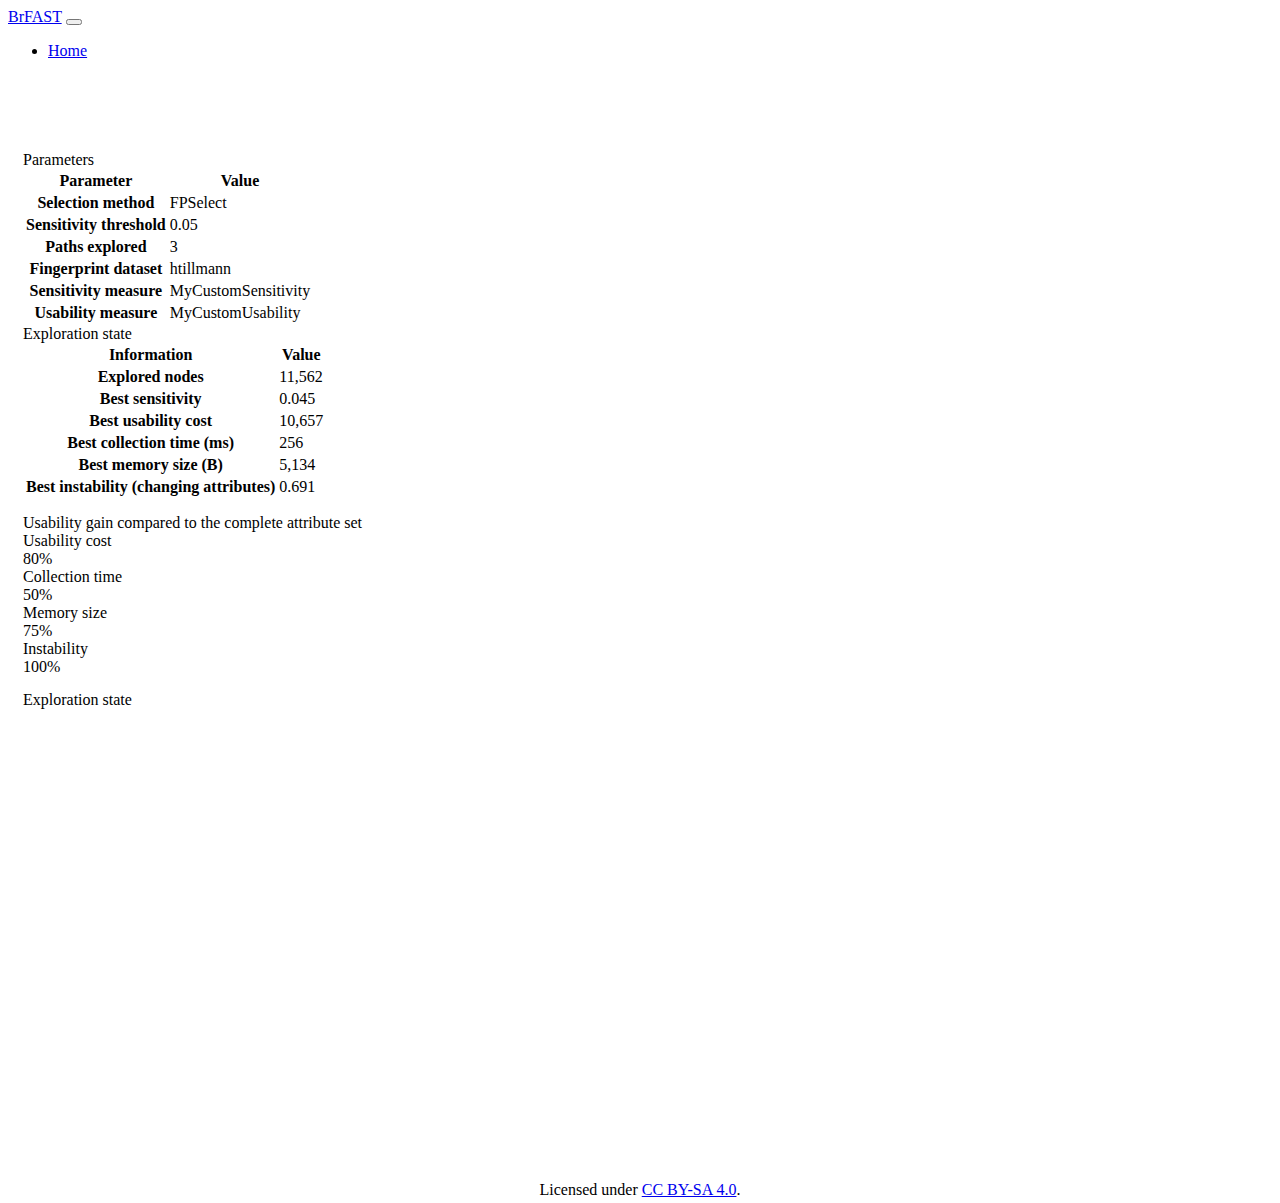
<file: gui/exploration-state/index.html>
<!doctype html>
<html lang="en">
  <head>
    <!-- Required meta tags -->
    <meta charset="utf-8">
    <meta name="viewport" content="width=device-width, initial-scale=1">
    <meta name="description" content="">
    <meta name="author" content="Nampoina Andriamilanto">

    <!-- Bootstrap CSS -->
    <link href="../libraries/bootstrap.min.css" type = "text/css" rel="stylesheet" />

    <!-- Needed for the sticky footer -->
    <link href="../libraries/sticky-footer-navbar.css" rel="stylesheet">

    <!-- My own styles -->
    <link href="styles.css" rel="stylesheet">

    <!-- Title -->
    <title>BrFAST - Exploration of the possibilities</title>
  </head>

  <body class="d-flex flex-column h-100">

    <!-- Header -->
    <header>
      <!-- Fixed navbar -->
      <nav class="navbar navbar-expand-md navbar-dark fixed-top bg-dark">
        <div class="container-fluid">
          <a class="navbar-brand" href="index.html">BrFAST</a>
          <button class="navbar-toggler" type="button" data-bs-toggle="collapse" data-bs-target="#navbarCollapse" aria-controls="navbarCollapse" aria-expanded="false" aria-label="Toggle navigation">
            <span class="navbar-toggler-icon"></span>
          </button>
          <div class="collapse navbar-collapse" id="navbarCollapse">
            <ul class="navbar-nav me-auto mb-2 mb-md-0">
              <li class="nav-item">
                <a class="nav-link active" aria-current="page" href="index.html">Home</a>
              </li>
              <!-- <li class="nav-item">
                <a class="nav-link" href="#">Link</a>
              </li> -->
            </ul>
          </div>
        </div>
      </nav>
    </header>

    <!-- Main content -->
    <main class="flex-shrink-0">
      <div class="container">

        <!-- Top banner information -->
        <div class="row">
          <!-- Parameters -->
          <div class="col-md-6">
            <div class="card">
              <div class="card-header">
                Parameters
              </div>
              <div class="card-body">
                <table class="table table-striped">
                  <thead>
                    <tr>
                      <th scope="col">Parameter</th>
                      <th scope="col">Value</th>
                    </tr>
                  </thead>
                  <tbody>
                    <tr>
                      <th scope="row">Selection method</th>
                      <td>FPSelect</td>
                    </tr>
                    <tr>
                      <th scope="row">Sensitivity threshold</th>
                      <td>0.05</td>
                    </tr>
                    <tr>
                      <th scope="row">Paths explored</th>
                      <td>3</td>
                    </tr>
                    <tr>
                      <th scope="row">Fingerprint dataset</th>
                      <td>htillmann</td>
                    </tr>
                    <tr>
                      <th scope="row">Sensitivity measure</th>
                      <td>MyCustomSensitivity</td>
                    </tr>
                    <tr>
                      <th scope="row">Usability measure</th>
                      <td>MyCustomUsability</td>
                    </tr>
                  </tbody>
                </table>
              </div>
            </div>
          </div>
          <!-- End of the parameters information -->

          <!-- Current exploration state -->
          <div class="col-md-6">
            <div class="card">
              <div class="card-header">
                Exploration state
              </div>
              <div class="card-body">
                <table class="table table-striped">
                  <thead>
                    <tr>
                      <th scope="col">Information</th>
                      <th scope="col">Value</th>
                    </tr>
                  </thead>
                  <tbody>
                    <tr>
                      <th scope="row">Explored nodes</th>
                      <td>11,562</td>
                    </tr>
                    <tr>
                      <th scope="row">Best sensitivity</th>
                      <td>0.045</td>
                    </tr>
                    <tr>
                      <th scope="row">Best usability cost</th>
                      <td>10,657</td>
                    </tr>
                    <tr>
                      <th scope="row">Best collection time (ms)</th>
                      <td>256</td>
                    </tr>
                    <tr>
                      <th scope="row">Best memory size (B)</th>
                      <td>5,134</td>
                    </tr>
                    <tr>
                      <th scope="row">Best instability (changing attributes)</th>
                      <td>0.691</td>
                    </tr>
                  </tbody>
                </table>
              </div>
            </div>
          </div>
          <!-- End of the current exploration state -->
        </div>
        <!-- End of the top banner information -->

        <!-- Visualization of the usability gains -->
        <div class="row">
          <div class="col-sm-12">
            <div class="card">
              <div class="card-header">
                Usability gain compared to the complete attribute set
              </div>
              <div class="card-body">
                <div>
                  Usability cost
                  <div class="progress">
                    <div class="progress-bar bg-success" role="progressbar" style="width: 80%" aria-valuenow="80" aria-valuemin="0" aria-valuemax="100">80%</div>
                  </div>
                </div>
                <div>
                  Collection time
                  <div class="progress">
                    <div class="progress-bar bg-info" role="progressbar" style="width: 50%" aria-valuenow="50" aria-valuemin="0" aria-valuemax="100">50%</div>
                  </div>
                </div>
                <div>
                  Memory size
                  <div class="progress">
                    <div class="progress-bar bg-warning" role="progressbar" style="width: 75%" aria-valuenow="75" aria-valuemin="0" aria-valuemax="100">75%</div>
                  </div>
                </div>
                <div>
                  Instability
                  <div class="progress">
                    <div class="progress-bar bg-danger" role="progressbar" style="width: 100%" aria-valuenow="100" aria-valuemin="0" aria-valuemax="100">100%</div>
                  </div>
                </div>
              </div>
            </div>
          </div>
        </div>
        <!-- End of the visualization of the usability gains -->

        <!-- Visualization of the explored lattice -->
        <div class="row">
          <div class="col-sm-12">
            <div class="card">
              <div class="card-header">
                Exploration state
              </div>
              <div class="card-body">
                <svg width="600" height="400" id="graph-container"></svg>
              </div>
            </div>
          </div>
        </div>
        <!-- End of the visualization of the explored lattice -->

      </div>
    </main>

    <!-- Footer -->
    <footer class="footer mt-auto py-3 bg-light fixed-bottom">
      <div class="container">
        <span class="text-muted">
          Licensed under <a href="https://creativecommons.org/licenses/by-sa/4.0">CC BY-SA 4.0</a>.
        </span>
      </div>
    </footer>

    <!-- ####################### Import JS libraries ####################### -->
    <!-- Bootstrap Bundle with Popper -->
    <script type="text/javascript" src="../libraries/bootstrap.bundle.min.js"></script>

    <!-- D3.js -->
    <script type="text/javascript" src="../libraries/d3.v6.min.js"></script>

    <!-- JS script for the visualization of the lattice -->
    <script type="text/javascript" src="lattice-visualization.js"></script>
    <!-- ####################### End of JS libraries ####################### -->
  </body>
</html>
</file>
<file: gui/libraries/sticky-footer-navbar.css>
/* CSS styles needed for the sticky footer and the navbar. */
main > .container {
  padding: 60px 15px 60px;
}
</file>
<file: gui/exploration-state/styles.css>
/* Separate the rows with a padding of 15px */
.row {
  margin-top: 15px;
}

/* Center the text of the footer (license) */
footer {
  text-align: center;
}
</file>
